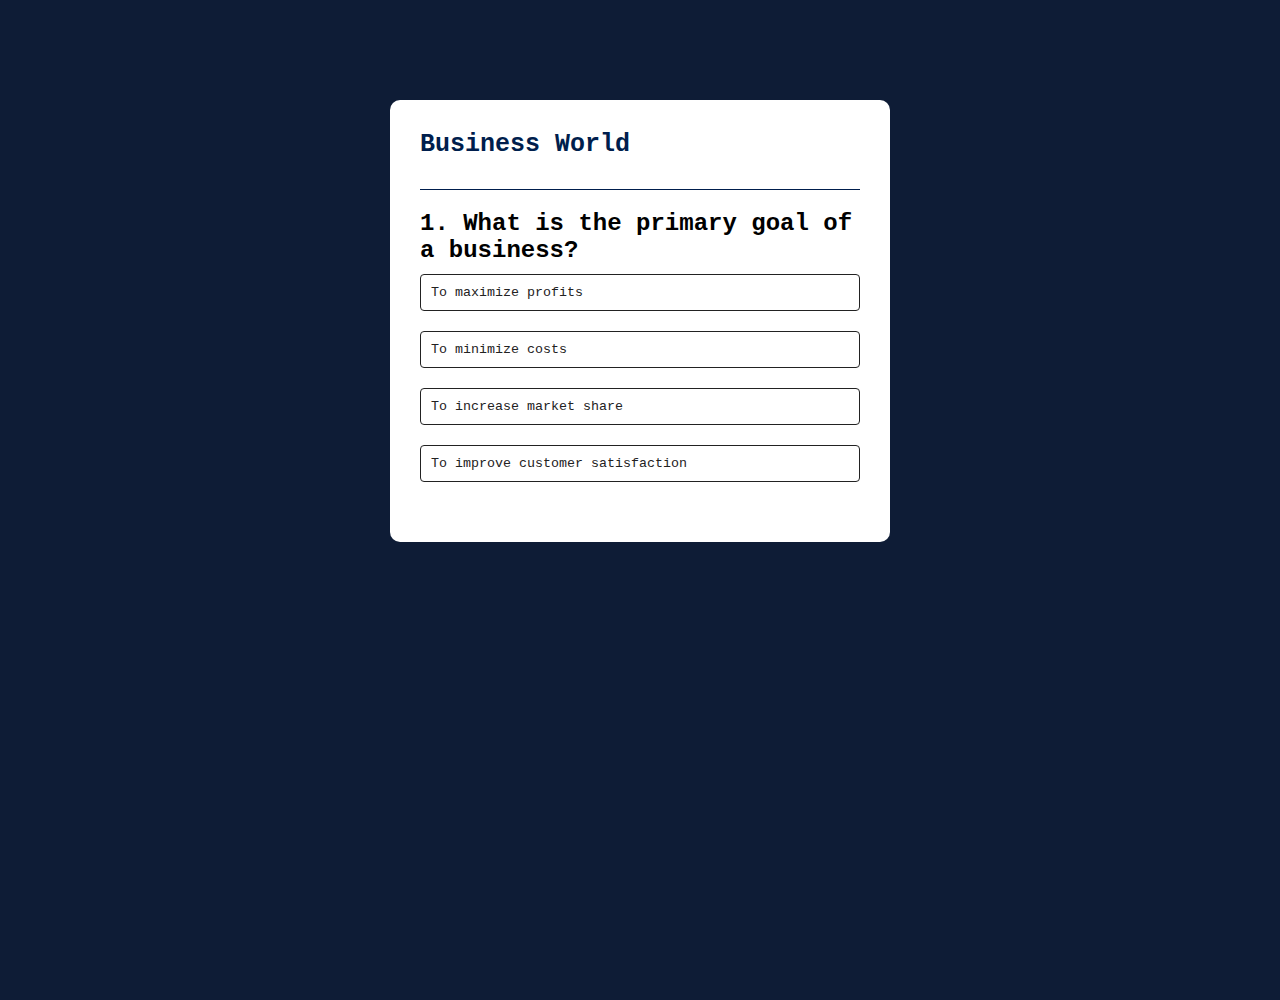
<file: quiz/quiz copy 2.html>
<!DOCTYPE html>
<html lang="en">
<head>
    <meta charset="UTF-8">
    <meta http-equiv="X-UA-Compatible" content="IE=edge">
    <meta name="viewport" content="width=device-width, initial-scale=1.0">
    <link rel="stylesheet" href="quiz.css">
</head>
<body>
 
    <div class="app">
        <h1>Business World</h1>
        <div class="quiz">
            <h2 id="question">Q here</h2>
            <div class="ans-btns" id="ans-btns">
                <!-- <div class="qbtn" id="qbtn"></div> -->
            </div>
            <button id="next-btn">Next</button>
        </div>
    </div>
  <script src="quiz copy 2.js"></script>
</body>
</html>
</file>
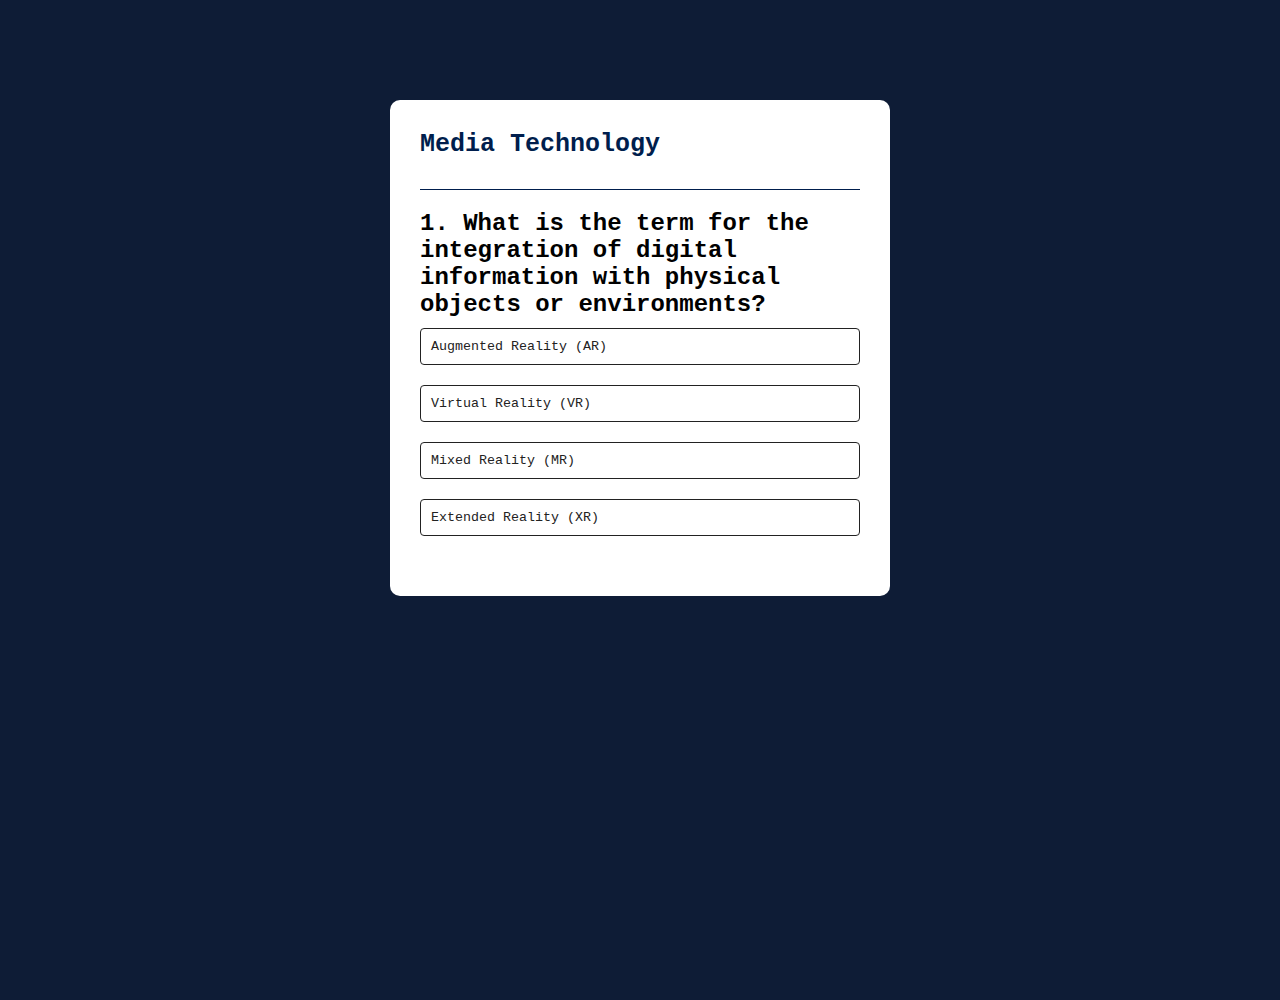
<file: quiz/quiz copy 3.html>
<!DOCTYPE html>
<html lang="en">
<head>
    <meta charset="UTF-8">
    <meta http-equiv="X-UA-Compatible" content="IE=edge">
    <meta name="viewport" content="width=device-width, initial-scale=1.0">
    <link rel="stylesheet" href="quiz.css">
</head>
<body>
 
    <div class="app">
        <h1>Media Technology</h1>
        <div class="quiz">
            <h2 id="question">Q here</h2>
            <div class="ans-btns" id="ans-btns">
                <!-- <div class="qbtn" id="qbtn"></div> -->
            </div>
            <button id="next-btn">Next</button>
        </div>
    </div>
  <script src="quiz copy 3.js"></script>
</body>
</html>
</file>
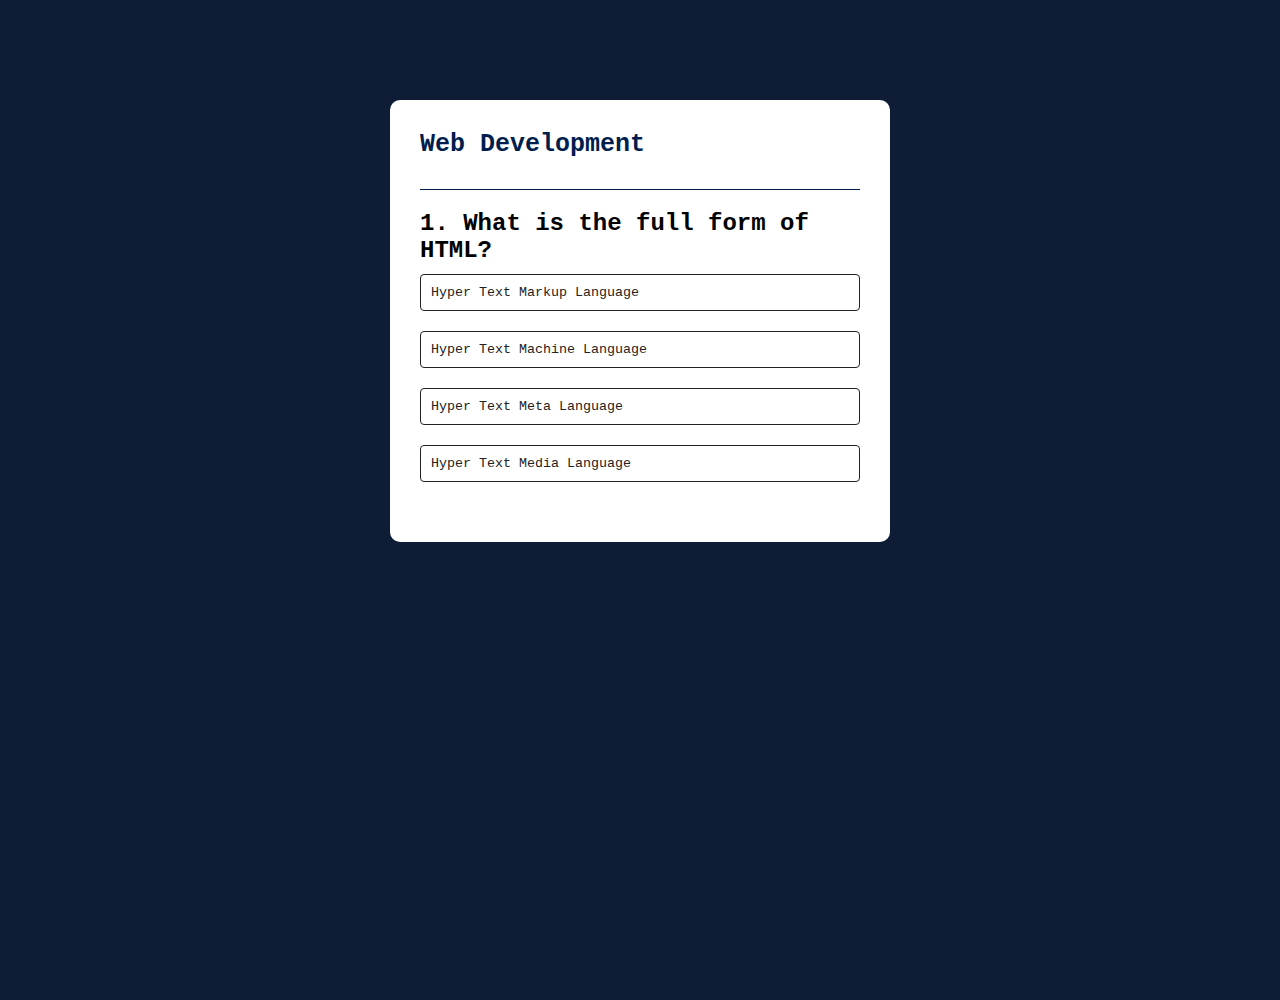
<file: quiz/quiz copy 4.html>
<!DOCTYPE html>
<html lang="en">
<head>
    <meta charset="UTF-8">
    <meta http-equiv="X-UA-Compatible" content="IE=edge">
    <meta name="viewport" content="width=device-width, initial-scale=1.0">
    <link rel="stylesheet" href="quiz.css">
</head>
<body>
 
    <div class="app">
        <h1>Web Development</h1>
        <div class="quiz">
            <h2 id="question">Q here</h2>
            <div class="ans-btns" id="ans-btns">
                <!-- <div class="qbtn" id="qbtn"></div> -->
            </div>
            <button id="next-btn">Next</button>
        </div>
    </div>
  <script src="quiz.js"></script>
</body>
</html>
</file>
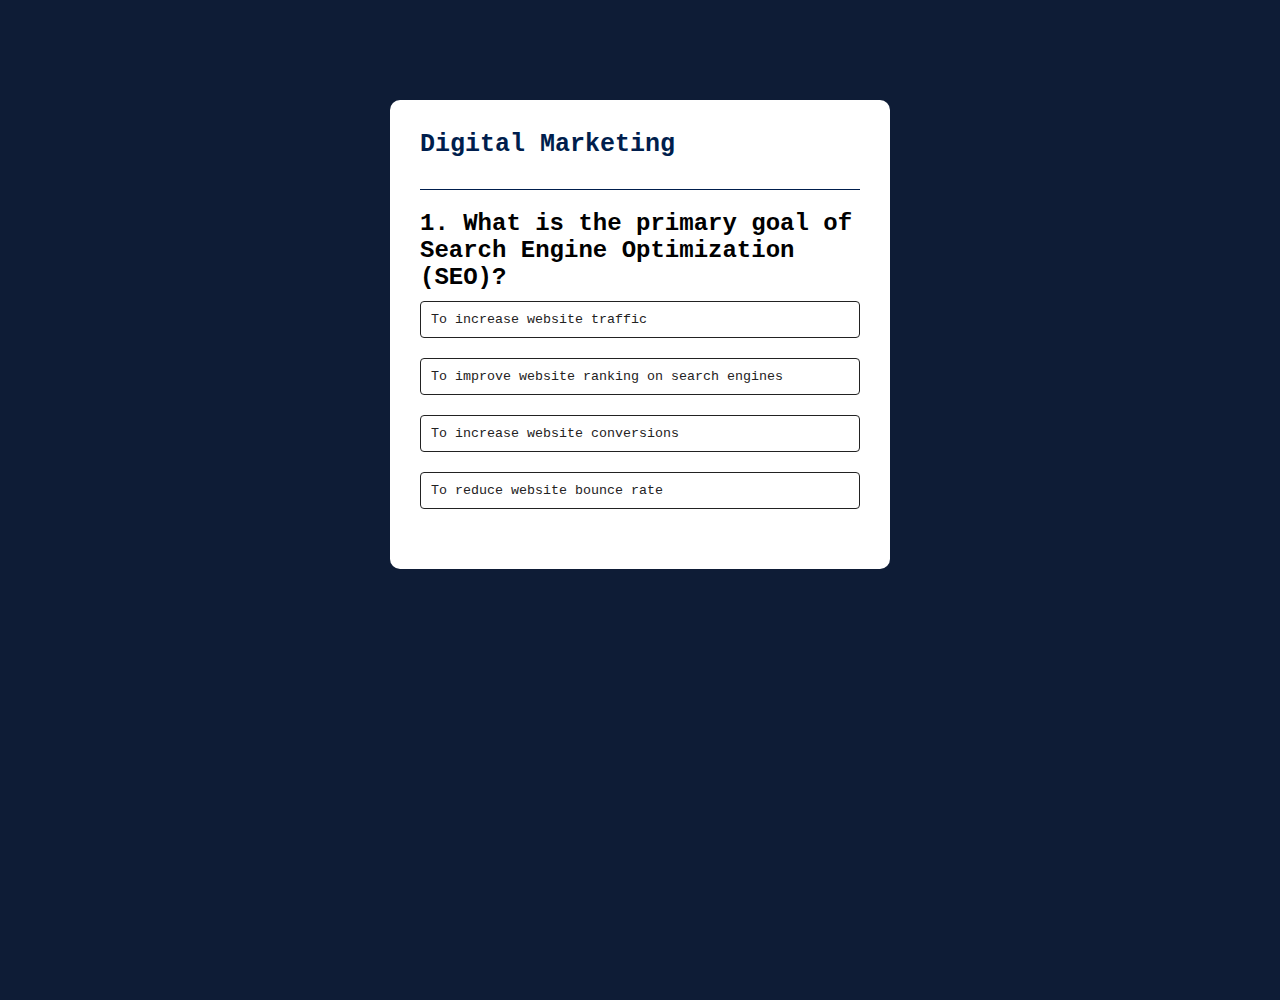
<file: quiz/quiz copy.html>
<!DOCTYPE html>
<html lang="en">
<head>
    <meta charset="UTF-8">
    <meta http-equiv="X-UA-Compatible" content="IE=edge">
    <meta name="viewport" content="width=device-width, initial-scale=1.0">
    <link rel="stylesheet" href="quiz.css">
</head>
<body>
 
    <div class="app">
        <h1>Digital Marketing</h1>
        <div class="quiz">
            <h2 id="question">Q here</h2>
            <div class="ans-btns" id="ans-btns">
                <!-- <div class="qbtn" id="qbtn"></div> -->
            </div>
            <button id="next-btn">Next</button>
        </div>
    </div>
  <script src="quiz copy.js"></script>
</body>
</html>
</file>
<file: quiz/quiz.css>
*{
    margin: 0;
    padding: 0;
    box-sizing: border-box;
    font-family: 'Courier New', Courier, monospace
}
body{
    background-color: #0E1C36;
    width: 100vw;
    height: 100vh;
    overflow-x: hidden;
}
.app{
    background: #fff;
    width: 90%;
    max-width: 500px;
    margin: 100px auto 0;
    border-radius: 10px;
    padding: 30px;

}
.app h1{
    font-size: 25px;
    color: #001e4d;
    font-weight: 600;
    border-bottom: 1px solid;
    padding-bottom: 30px;
}
.quiz{
    padding: 20px 0;
}
.quix h2{
    font-size:18px ;
    color: #001e4d;
    font-weight:600 ;
}
.qbtn{
    background: white;
    color: #222;
    font-weight: 500;
    width: 100%;
    border: 1px solid #222;
    padding: 10px;
    margin: 10px 0;
    text-align: left;
    border-radius: 4px;
    cursor: pointer;
    transition: all 0.3s;
}
.qbtn:hover:not([disabled]){
    background:#222 ;
    color: #fff;
}
.qbtn:disabled{
    cursor:no-drop
}
#next-btn{
    background: #001e4d;
    color: #fff;
    font-weight: 500;
    border: 0;
    padding: 10px;
    margin: 20px auto 0;
    display: block;
    cursor: pointer;
    display: none;
}
.correct{
    background: #9aeabc;
}
.incorrect{
    background: #ff9393;
}
</file>
